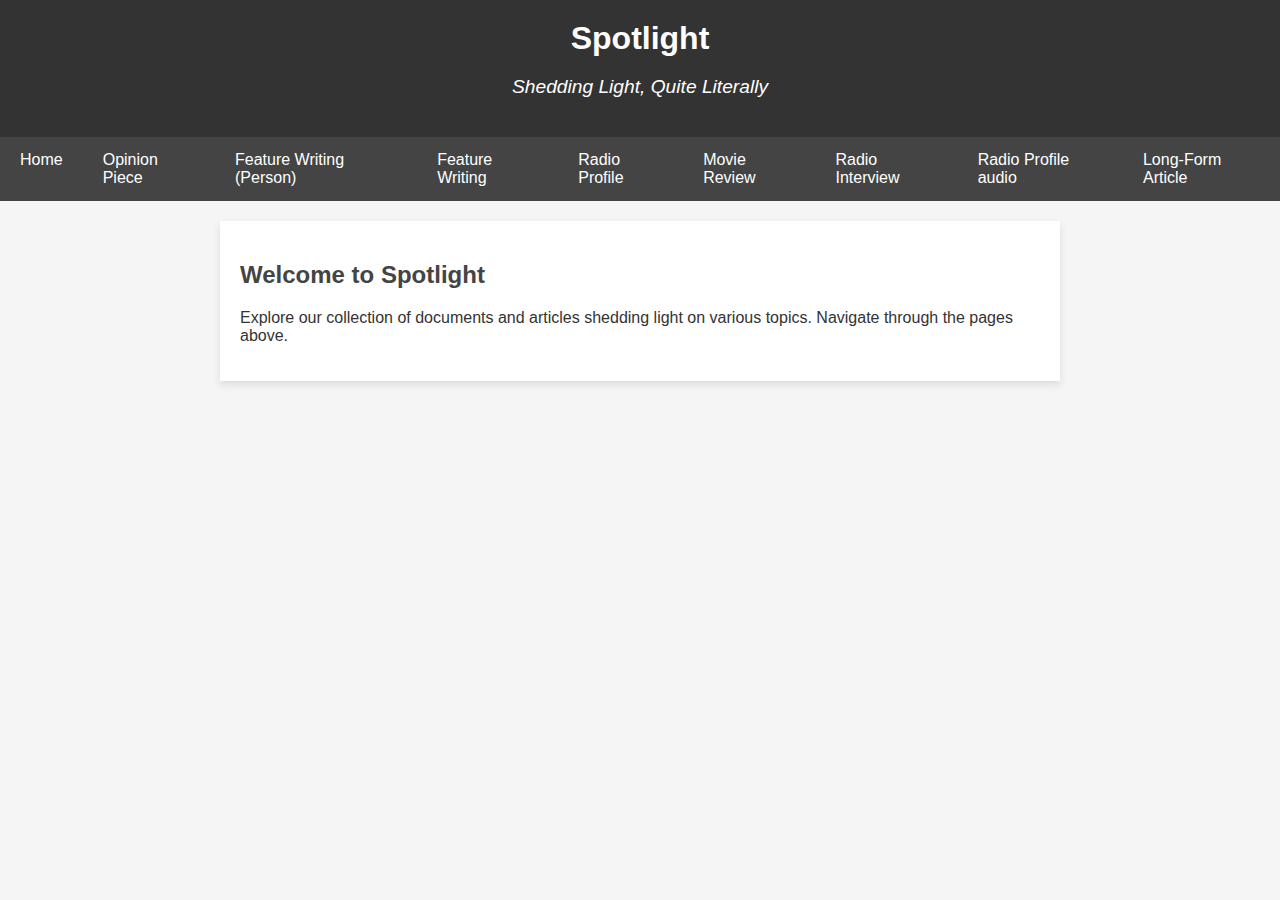
<file: index.html>
<!DOCTYPE html>
<html lang="en">
<head>
  <meta charset="UTF-8">
  <meta name="viewport" content="width=device-width, initial-scale=1.0">
  <title>Spotlight</title>
  <style>
    body {
      font-family: Arial, sans-serif;
      margin: 0;
      padding: 0;
      background-color: #f5f5f5;
      color: #333;
    }
    header {
      background-color: #333;
      color: white;
      text-align: center;
      padding: 20px 0;
    }
    header h1 {
      margin: 0;
      font-size: 2em;
    }
    header p {
      font-style: italic;
      font-size: 1.2em;
    }
    nav {
      display: flex;
      justify-content: center;
      background-color: #444;
    }
    nav a {
      color: white;
      text-decoration: none;
      padding: 14px 20px;
      display: block;
    }
    nav a:hover {
      background-color: #666;
    }
    .content {
      padding: 20px;
      max-width: 800px;
      margin: 20px auto;
      background: white;
      box-shadow: 0 4px 8px rgba(0,0,0,0.1);
    }
    .content h2 {
      color: #444;
    }
    .article-media {
      margin-top: 20px;
    }
  </style>
</head>
<body>

<header>
  <h1>Spotlight</h1>
  <p>Shedding Light, Quite Literally</p>
</header>

<nav>
  <a href="spotlight.html">Home</a>
  <a href="opinion piece.html">Opinion Piece</a>
  <a href="feature writing 1.html"> Feature Writing (Person)</a>
  <a href="feature writing 2.html"> Feature Writing </a>
  <a href="RADIO PROFILE_ARYAKI JOON.html">Radio Profile</a>
  <a href="Movie Review.html">Movie Review</a>
  <a href="Radio Interview Monsoon edited.html">Radio Interview</a>
  <a href="Radio Profile Undercity.html">Radio Profile audio</a>
  <a href="Long Form Article.html">Long-Form Article</a>
  
</nav>

<div class="content">
  <h2>Welcome to Spotlight</h2>
  <p>Explore our collection of documents and articles shedding light on various topics. Navigate through the pages above.</p>
</div>

</body>
</html>
</file>
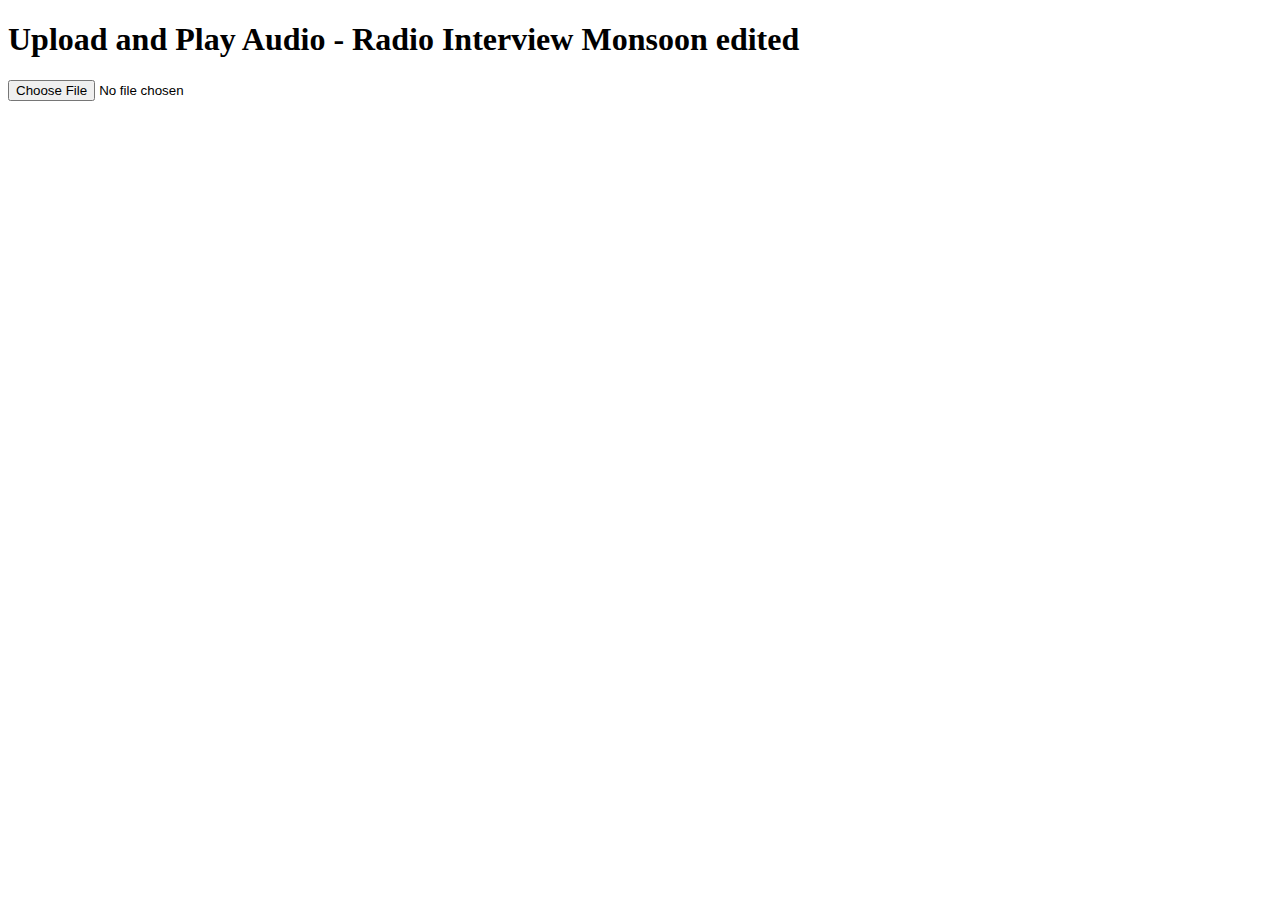
<file: Radio Int Monsoon .html>
<!DOCTYPE html>
<html lang="en">
<head>
    <meta charset="UTF-8">
    <meta name="viewport" content="width=device-width, initial-scale=1.0">
    <title>Radio Interview Monsoon edited - Spotlight</title>
</head>
<body>
    <h1>Upload and Play Audio - Radio Interview Monsoon edited</h1>
    <input type="file" id="audioUpload1" accept="audio/*">
    <br><br>
    <audio id="audioPlayer1" controls style="display:none;"></audio>

    <script>
        const audioUpload1 = document.getElementById('audioUpload1');
        const audioPlayer1 = document.getElementById('audioPlayer1');

        audioUpload1.addEventListener('change', function() {
            const file = audioUpload1.files[0];
            if (file) {
                audioPlayer1.src = URL.createObjectURL(file);
                audioPlayer1.style.display = 'block';
                audioPlayer1.play();
            }
        });
    </script>
</body>
</html>
</file>
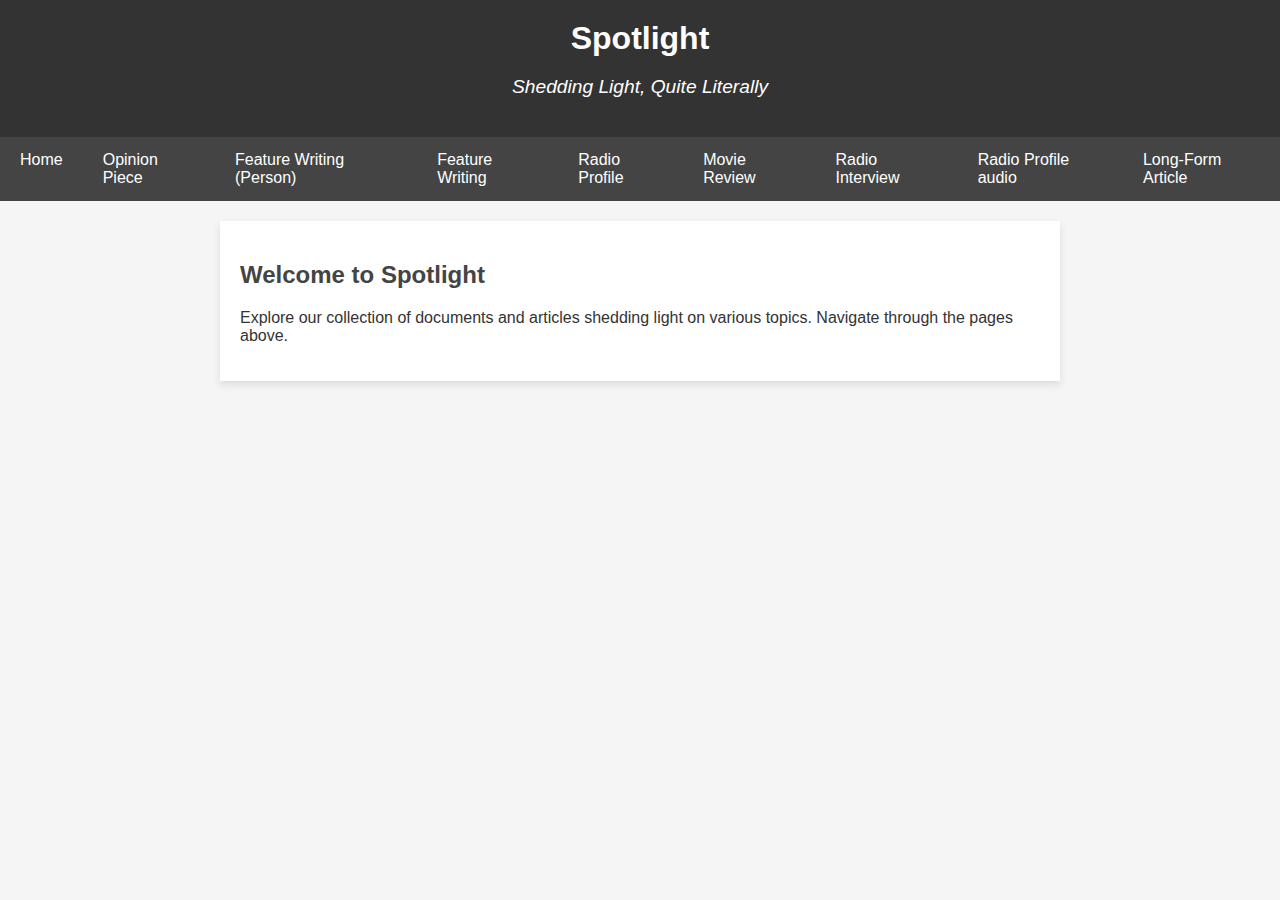
<file: Spotlight1.html>
<!DOCTYPE html>
<html lang="en">
<head>
  <meta charset="UTF-8">
  <meta name="viewport" content="width=device-width, initial-scale=1.0">
  <title>Spotlight</title>
  <style>
    body {
      font-family: Arial, sans-serif;
      margin: 0;
      padding: 0;
      background-color: #f5f5f5;
      color: #333;
    }
    header {
      background-color: #333;
      color: white;
      text-align: center;
      padding: 20px 0;
    }
    header h1 {
      margin: 0;
      font-size: 2em;
    }
    header p {
      font-style: italic;
      font-size: 1.2em;
    }
    nav {
      display: flex;
      justify-content: center;
      background-color: #444;
    }
    nav a {
      color: white;
      text-decoration: none;
      padding: 14px 20px;
      display: block;
    }
    nav a:hover {
      background-color: #666;
    }
    .content {
      padding: 20px;
      max-width: 800px;
      margin: 20px auto;
      background: white;
      box-shadow: 0 4px 8px rgba(0,0,0,0.1);
    }
    .content h2 {
      color: #444;
    }
    .article-media {
      margin-top: 20px;
    }
  </style>
</head>
<body>

<header>
  <h1>Spotlight</h1>
  <p>Shedding Light, Quite Literally</p>
</header>

<nav>
  <a href="spotlight.html">Home</a>
  <a href="opinion piece.html">Opinion Piece</a>
  <a href="feature writing 1.html"> Feature Writing (Person)</a>
  <a href="feature writing 2.html"> Feature Writing </a>
  <a href="RADIO PROFILE_ARYAKI JOON.html">Radio Profile</a>
  <a href="Movie Review.html">Movie Review</a>
  <a href="Radio Interview Monsoon edited.html">Radio Interview</a>
  <a href="Radio Profile Undercity.html">Radio Profile audio</a>
  <a href="Long Form Article.html">Long-Form Article</a>
</nav>

<div class="content">
  <h2>Welcome to Spotlight</h2>
  <p>Explore our collection of documents and articles shedding light on various topics. Navigate through the pages above.</p>
</div>

</body>
</html>
</file>
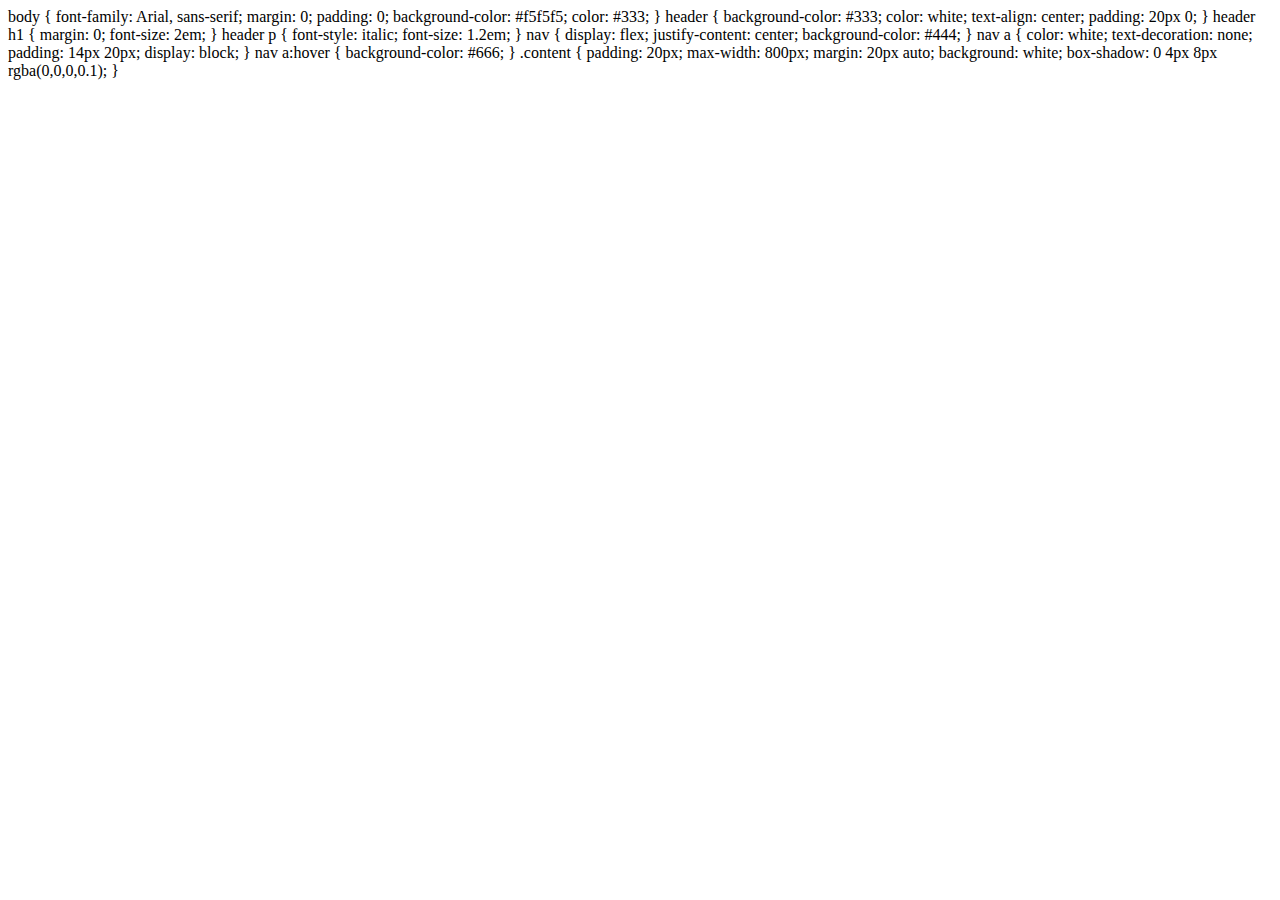
<file: style.htm>
<html>
<head>
<title></title>
<meta name="description" content="">
<meta name="keywords" content="">
<meta name="author" content="">
<meta charset="">
</head><body>body {
  font-family: Arial, sans-serif;
  margin: 0;
  padding: 0;
  background-color: #f5f5f5;
  color: #333;
}
header {
  background-color: #333;
  color: white;
  text-align: center;
  padding: 20px 0;
}
header h1 {
  margin: 0;
  font-size: 2em;
}
header p {
  font-style: italic;
  font-size: 1.2em;
}
nav {
  display: flex;
  justify-content: center;
  background-color: #444;
}
nav a {
  color: white;
  text-decoration: none;
  padding: 14px 20px;
  display: block;
}
nav a:hover {
  background-color: #666;
}
.content {
  padding: 20px;
  max-width: 800px;
  margin: 20px auto;
  background: white;
  box-shadow: 0 4px 8px rgba(0,0,0,0.1);
}
</body>
</html>
</file>
